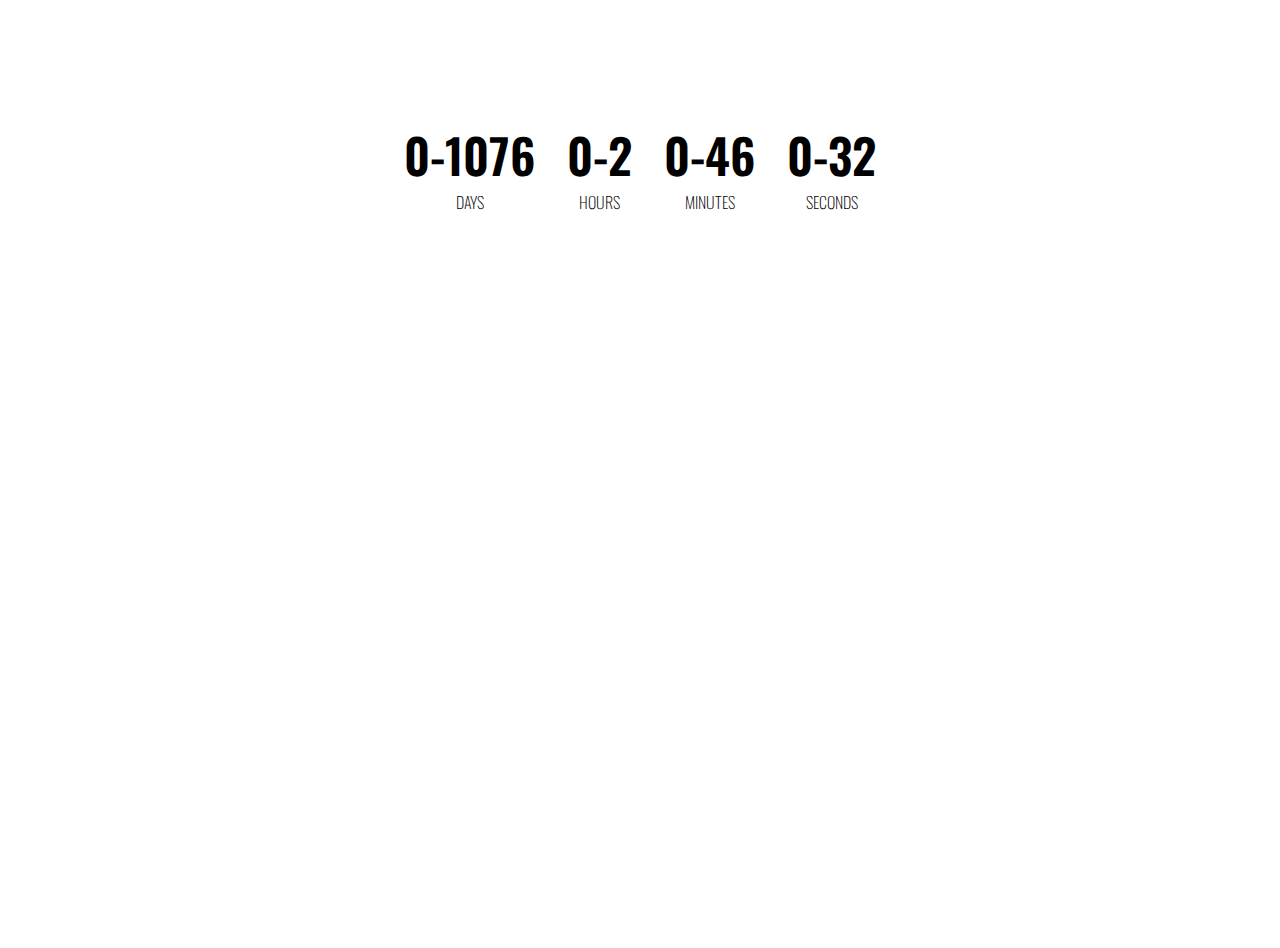
<file: counterdown/index.html>
<!DOCTYPE html>
<html lang="en">
<head>
    <meta charset="UTF-8">
    <meta name="viewport" content="width=device-width, initial-scale=1.0">
    <link rel="stylesheet" href="style.css">
    <link rel="shortcut icon" href="#">
    <script src="javascript.js" defer></script>
    <title>Challenge 01</title>
</head>
<body>    
    <main>
        <h1>Go back to classroom</h1>
        <div class="total-time">
            <div>
                <p class="text" id="days">0</p>
                <p id="subtitle">Days<p/>
            </div>
            <div>
                <p class="text" id="hours">0</p>
                <p id="subtitle">Hours</p>
            </div>
            <div>
                <p class="text" id="minutes">0</p>
                <p id="subtitle">Minutes</p>
            </div>
            <div>
                <p class="text" id="seconds">0</p>
                <p id="subtitle">Seconds</p>
            </div>
        </div>
    </main>
</body>
</html>
</file>
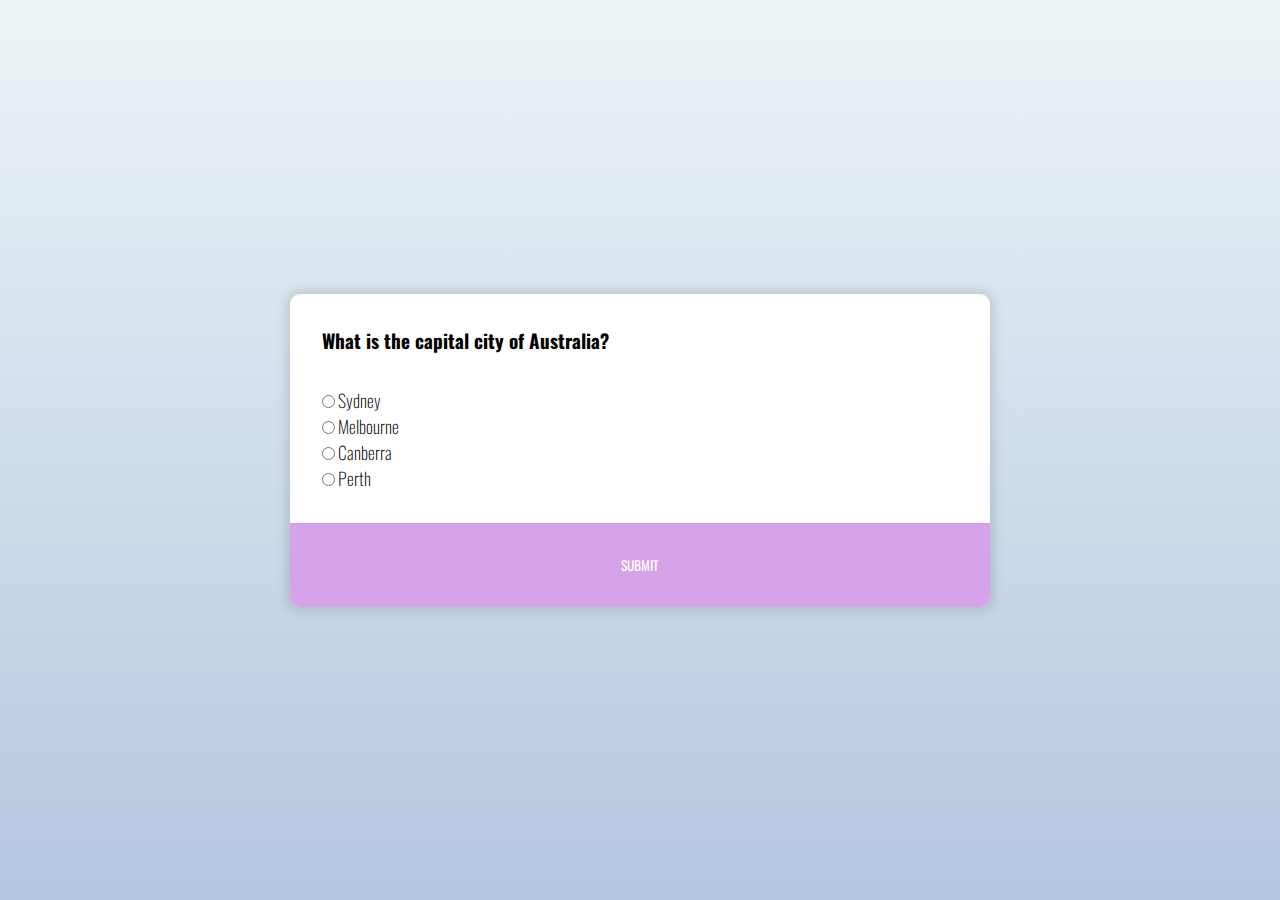
<file: questionnaire/index.html>
<!DOCTYPE html>
<html lang="en">
<head>
    <meta charset="UTF-8">
    <meta name="viewport" content="width=device-width, initial-scale=1.0">
    <link rel="stylesheet" href="style.css">
    <link rel="shortcut icon" href="#">
    <script src="javascript.js" defer></script>
    <title>Challenge 02</title>
</head>
<body>    
   <div class="questionnaire-container" id="quiz">
        <div class="questionnaire-header">
            <h2 id="questionText">Question</h2>
        </div>
        <div class="questionnaire-answers">
            <ul>
                <li><input id="a" name='answer' class="answer" type="radio"/> <label id="a_text" for="a">Question</label></li>
                <li><input id="b" name='answer' class="answer" type="radio"/> <label id="b_text" for="b">Question</label></li>
                <li><input id="c" name='answer' class="answer" type="radio"/> <label id="c_text" for="c">Question</label></li>
                <li><input id="d" name='answer' class="answer" type="radio"/> <label id="d_text" for="d">Question</label></li>
            </ul>
        </div>
        <div class="questionnaire-button">
            <!-- <button type="submit" value="SUBMIT" id="button"> -->
                <button id="button" type="submit">SUBMIT</button>
        </div>
   </div>
</body>
</html>
</file>
<file: counterdown/style.css>
@import url('https://fonts.googleapis.com/css2?family=Oswald:wght@200;400;600&display=swap');

*{
    box-sizing: border-box;
    margin: 0;
    padding: 0;
    font-family: 'Oswald', sans-serif;
}

body{
    background-image: url('https://images.unsplash.com/photo-1598188306155-25e400eb5078?ixlib=rb-4.0.3&ixid=M3wxMjA3fDB8MHxwaG90by1wYWdlfHx8fGVufDB8fHx8fA%3D%3D&auto=format&fit=crop&w=1674&q=80');
    background-size: cover;
    background-position: center center ;
    min-height: 100vh;
}

main{
    display: flex;
    flex-direction: column;
    align-items: center;
    margin-top: 3rem;
}

h1{
    text-transform: uppercase;
    color: white;
    font-size: 3rem;
}
@media (max-width: 830px){
    h1{
        font-size: 2rem;
    }
}
@media (max-width: 520px) {
    h1{
        font-size: 1rem;
    }    
}

.total-time{
    display: flex;
    flex-direction: row;
    margin: 0 2rem;
    
}
.total-time div{
    display: flex;
    flex-direction: column;
    align-items: center;
}

.text{
    font-size: 3rem;
    font-weight: 600;
    margin: 0 1rem;
}
@media (max-width: 520px) {
    .text{
        font-size: 2rem;
    }    
}

#subtitle {
    font-size: 1rem;
    text-transform: uppercase;
    font-weight: 200;
}
</file>
<file: questionnaire/style.css>
@import url('https://fonts.googleapis.com/css2?family=Oswald:wght@200;400;600&display=swap');

*{
    box-sizing: border-box;
    margin: 0;
    padding: 0;
    font-family: 'Oswald', sans-serif;
}

body{    
    background: linear-gradient(to top, #b5c6e0, #ebf4f5);
    min-height: 100vh;
    display: flex;
    align-items: center;
    justify-content: center;
}

.questionnaire-container{
    width: 700px;
    background-color: #fff;
    border-radius: 10px;
    box-shadow: 0 0 10px 5px rgba(0, 0, 0, 0.1);
}
@media (max-width: 640px){
    .questionnaire-container{
        margin: 1rem;
    }
}

.questionnaire-header h2{    
    padding: 2rem;
    font-size: 1.2rem;
}

.questionnaire-answers label input{
    cursor: pointer;
    
}

.questionnaire-answers ul {
    list-style-type: none;
    padding: 0 0 2rem 2rem;
    font-size: 1.1rem;
    font-weight: 200;
}

button{
    padding: 2rem;
    background-color: #D6A2E8;
    width: 100%;
    border: none;
    border-bottom-left-radius: 10px;
    border-bottom-right-radius: 10px;
    color: #fff;
    text-transform: uppercase;
    
}

 button:hover{
    background-color: #82589F;
    cursor: pointer;
}
</file>
